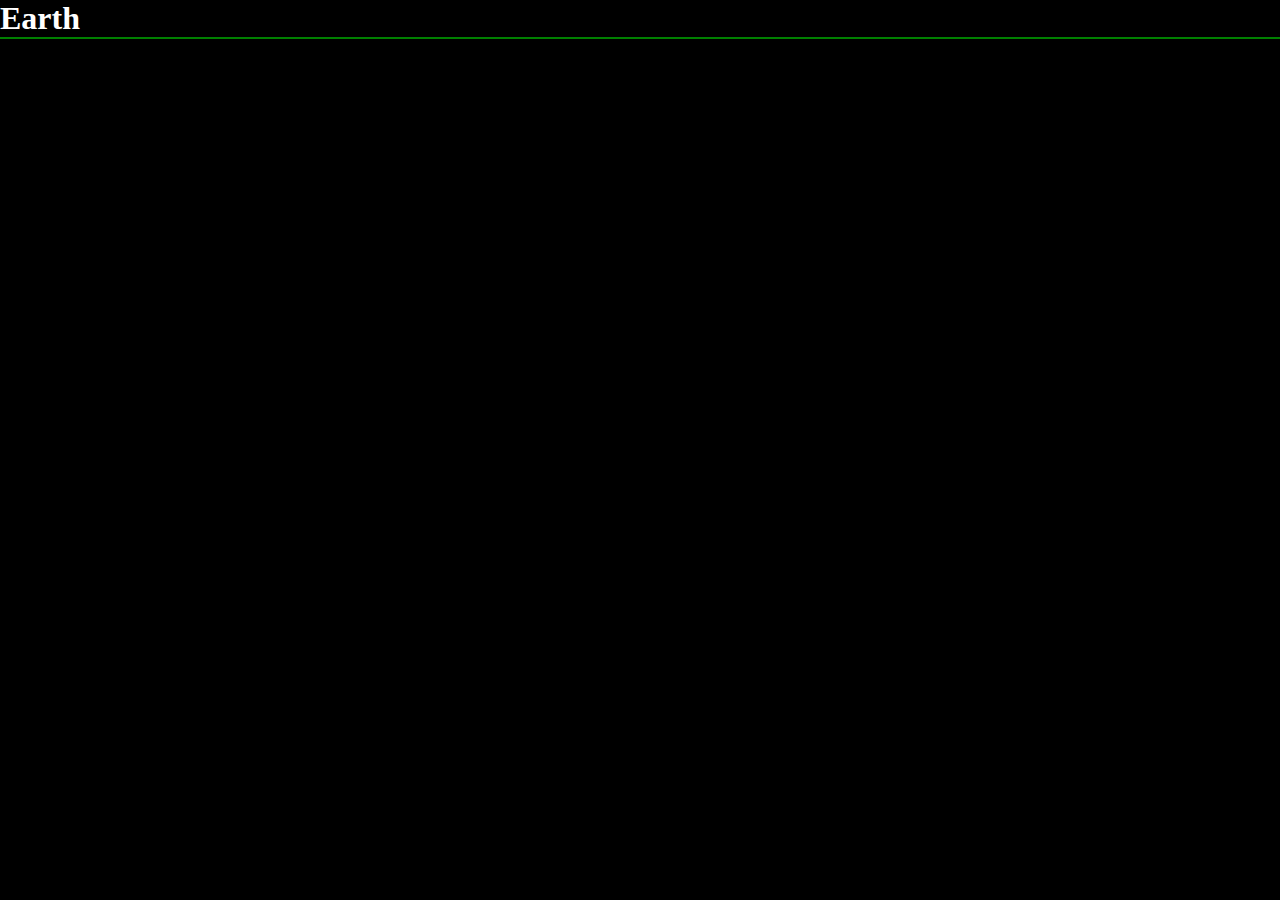
<file: planets/earth.html>
<!DOCTYPE html>
<html lang="en">
  
  <head>
    <meta charset="utf-8">
    <title>Earth</title> 

    <link rel="stylesheet" href="../style.css">

  </head>

  <body>
    <h1>Earth</h1>



  </body>

</html>
</file>
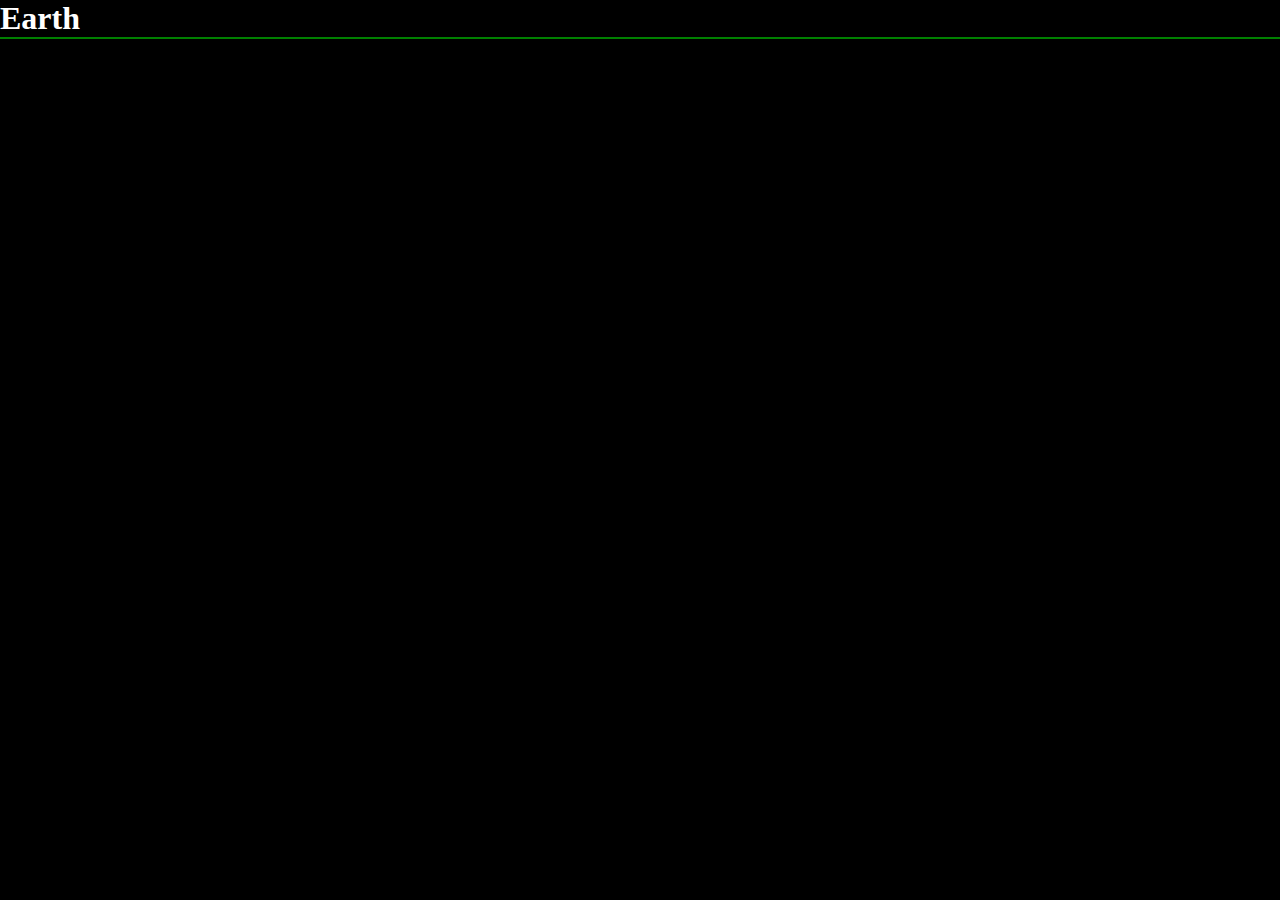
<file: planets/jupiter.html>
<!DOCTYPE html>
<html lang="en">
  
  <head>
    <meta charset="utf-8">
    <title>Jupiter</title> 

    <link rel="stylesheet" href="../style.css">

  </head>

  <body>
    <h1>Earth</h1>



  </body>

</html>
</file>
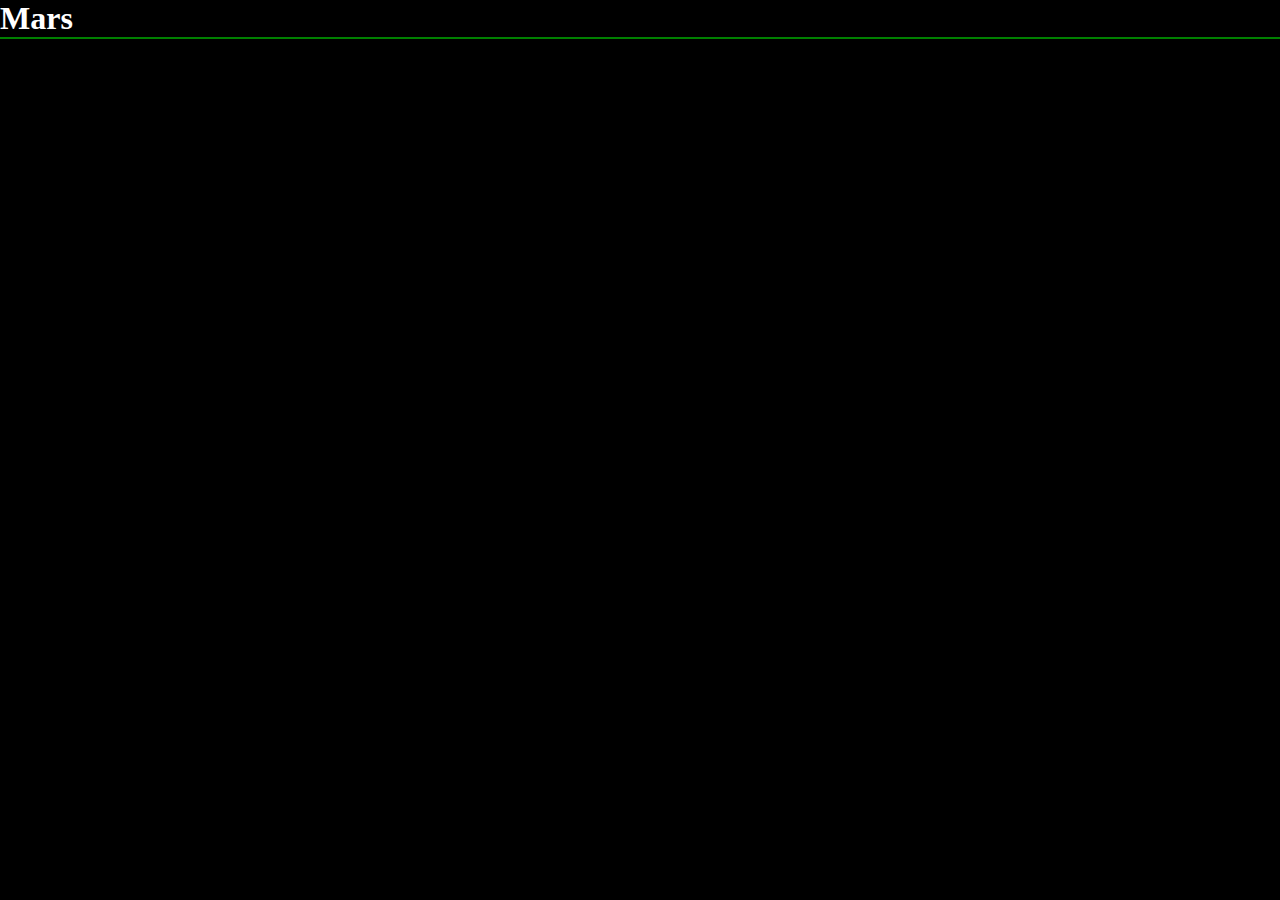
<file: planets/mars.html>
<!DOCTYPE html>
<html lang="en">
  
  <head>
    <meta charset="utf-8">
    <title>Mars</title> 

    <link rel="stylesheet" href="../style.css">

  </head>

  <body>
    <h1>Mars</h1>



  </body>

</html>
</file>
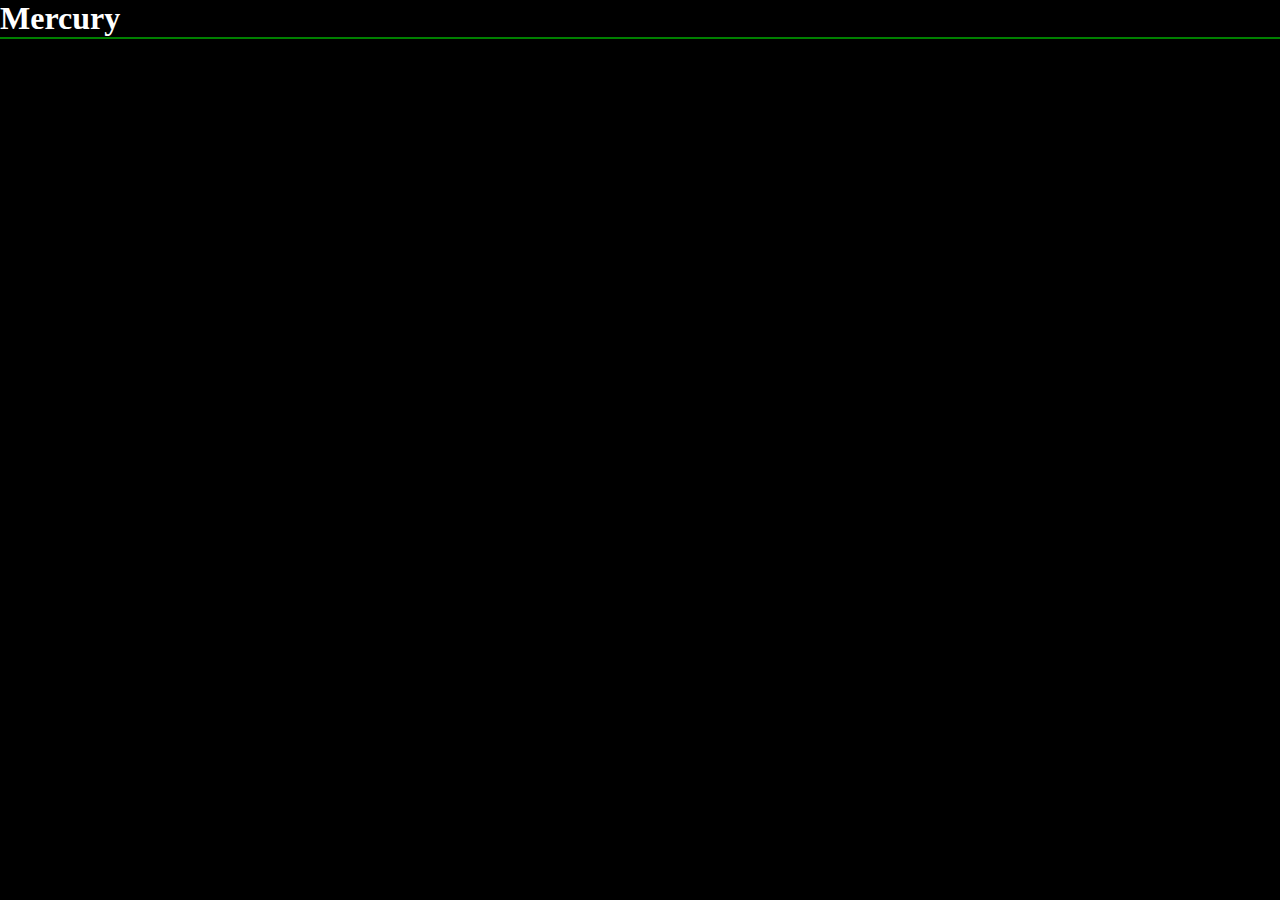
<file: planets/mercury.html>
<!DOCTYPE html>
<html lang="en">
  
  <head>
    <meta charset="utf-8">
    <title>Mercury</title> 

    <link rel="stylesheet" href="../style.css">

  </head>

  <body>
    <h1>Mercury</h1>


  </body>

</html>
</file>
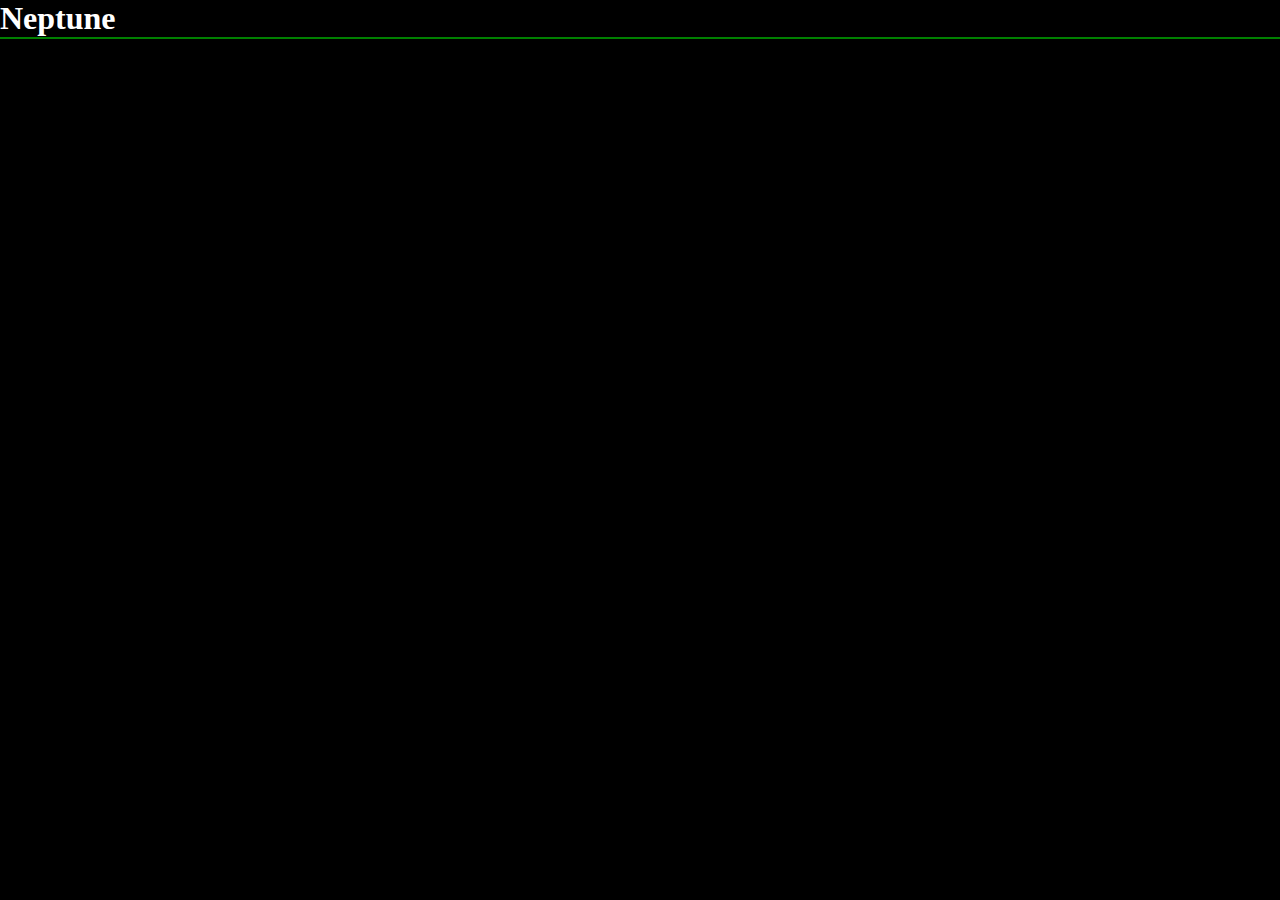
<file: planets/neptune.html>
<!DOCTYPE html>
<html lang="en">
  
  <head>
    <meta charset="utf-8">
    <title>Neptune</title> 

    <link rel="stylesheet" href="../style.css">

  </head>

  <body>
    <h1>Neptune</h1>



  </body>

</html>
</file>
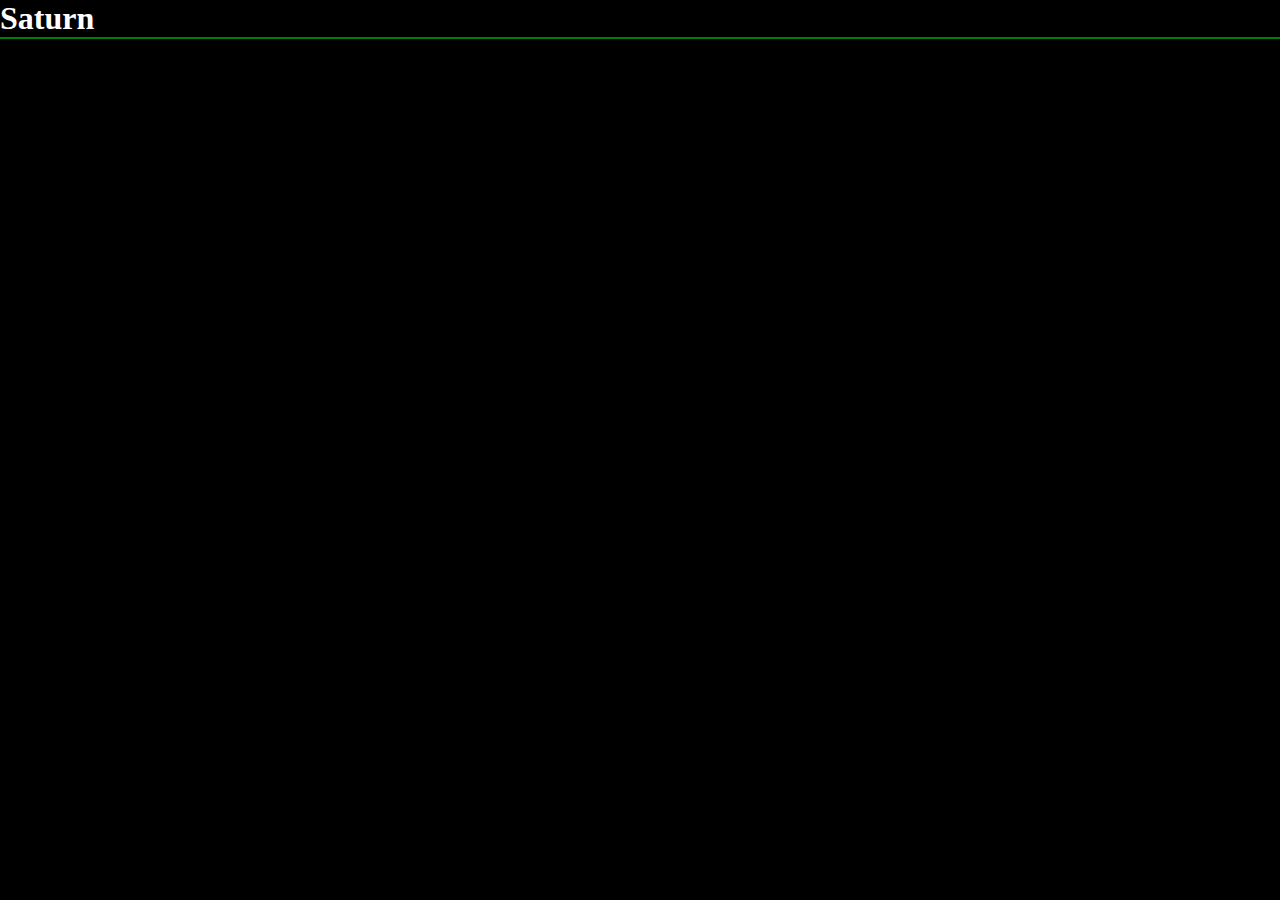
<file: planets/saturn.html>
<!DOCTYPE html>
<html lang="en">
  
  <head>
    <meta charset="utf-8">
    <title>Saturn</title> 

    <link rel="stylesheet" href="../style.css">

  </head>

  <body>
    <h1>Saturn</h1>



  </body>

</html>
</file>
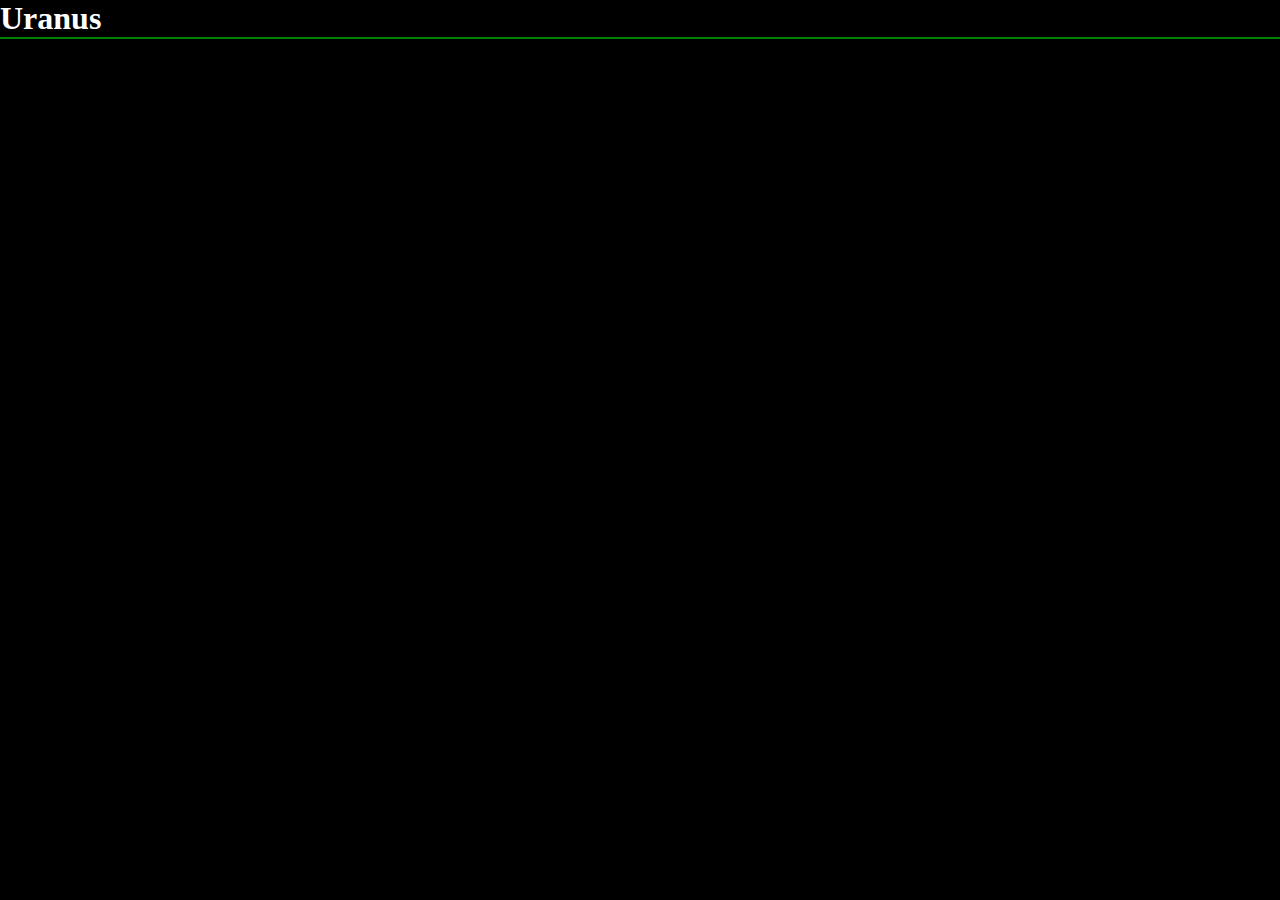
<file: planets/uranus.html>
<!DOCTYPE html>
<html lang="en">
  
  <head>
    <meta charset="utf-8">
    <title>Uranus</title> 

    <link rel="stylesheet" href="../style.css">

  </head>

  <body>
    <h1>Uranus</h1>



  </body>

</html>
</file>
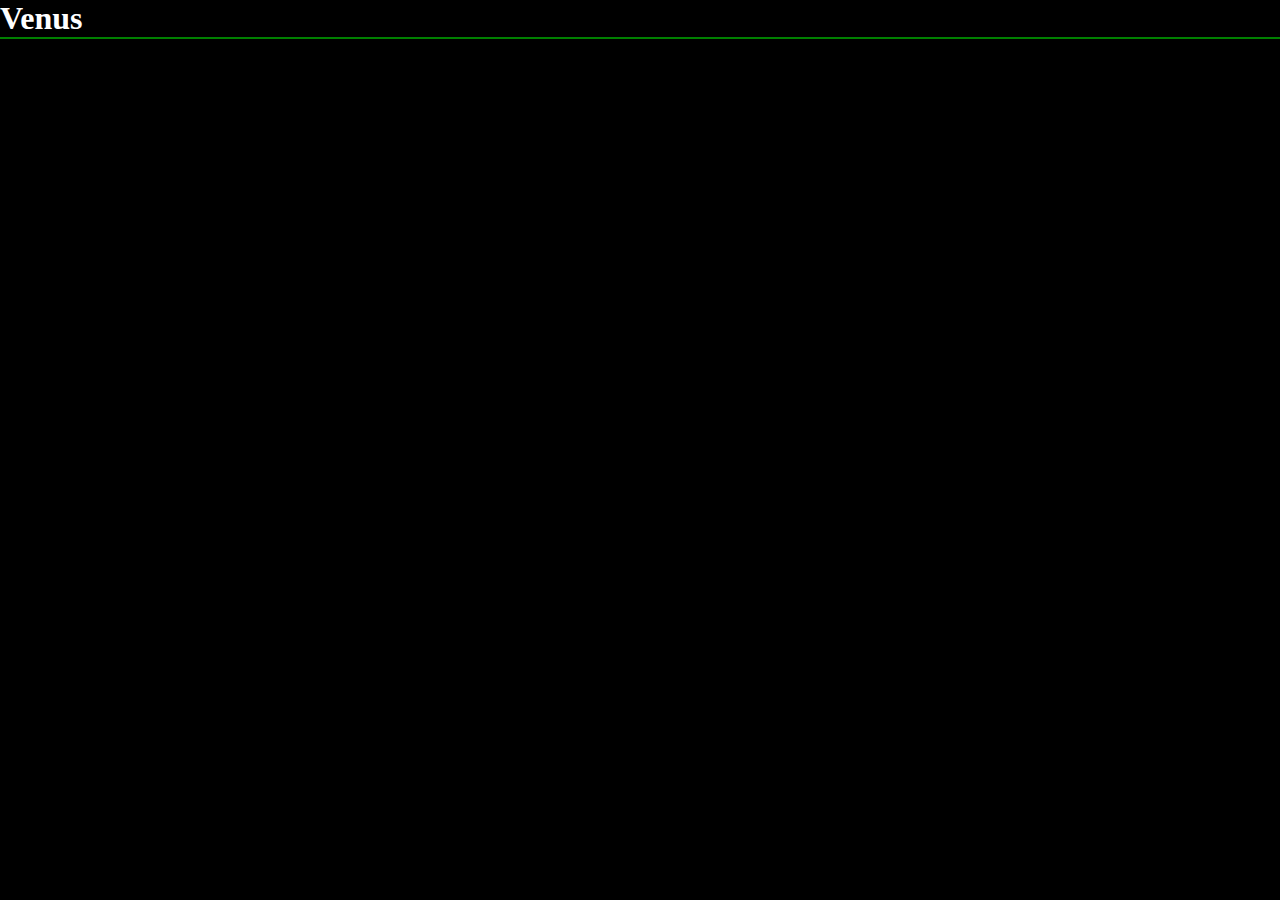
<file: planets/venus.html>
<!DOCTYPE html>
<html lang="en">
  
  <head>
    <meta charset="utf-8">
    <title>Venus</title> 

    <link rel="stylesheet" href="../style.css">

  </head>

  <body>
    <h1>Venus</h1>



  </body>

</html>
</file>
<file: style.css>
*,
*::before,
*::after {
  box-sizing: border-box;
}


* {
  outline: 2px solid green;
  background: black;
  color: white;
  margin: 0;
  padding: 0;
}

div {
  font-size: 20px;
  font-weight: 600;
}

.main-buttons{
  margin: 3px;
  
}

button:hover{
  background-color: rgb(38, 51, 82);
}

.sections {
  margin: 10px 50px;
  padding: 10px 50px;
}
</file>
